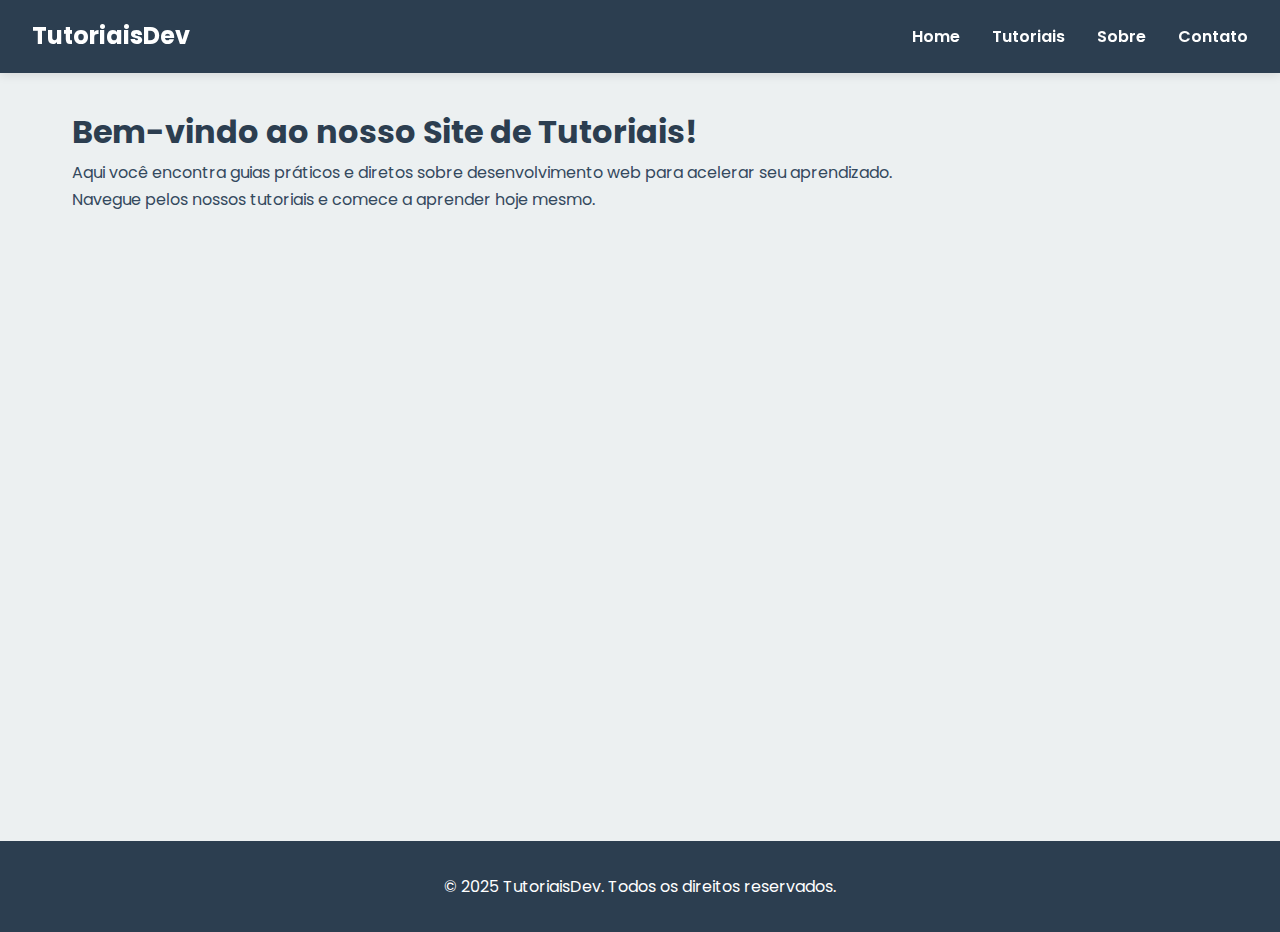
<file: index.html>
<!DOCTYPE html>
<html lang="pt-br">
<head>
    <meta charset="UTF-8">
    <meta name="viewport" content="width=device-width, initial-scale=1.0">
    <title>Site de Tutoriais</title>
    <link rel="preconnect" href="https://fonts.googleapis.com">
    <link rel="preconnect" href="https://fonts.gstatic.com" crossorigin>
    <link href="https://fonts.googleapis.com/css2?family=Poppins:wght@400;600;700&display=swap" rel="stylesheet">
    <link rel="stylesheet" href="css/style.css">
</head>
<body>
    <header>
        <a href="index.html" class="logo">TutoriaisDev</a>
        <button id="menu-toggle">☰</button>
        <nav>
            <ul id="nav-links">
                <li><a href="index.html">Home</a></li>
                <li><a href="categorias.html">Tutoriais</a></li>
                <li><a href="sobre.html">Sobre</a></li>
                <li><a href="contato.html">Contato</a></li>
            </ul>
        </nav>
    </header>

    <main>
        <h1>Bem-vindo ao nosso Site de Tutoriais!</h1>
        <p>Aqui você encontra guias práticos e diretos sobre desenvolvimento web para acelerar seu aprendizado.</p>
        <p>Navegue pelos nossos tutoriais e comece a aprender hoje mesmo.</p>
    </main>

    <footer>
        <p>&copy; 2025 TutoriaisDev. Todos os direitos reservados.</p>
    </footer>

    <script src="js/app.js"></script>
</body>
</html>
</file>
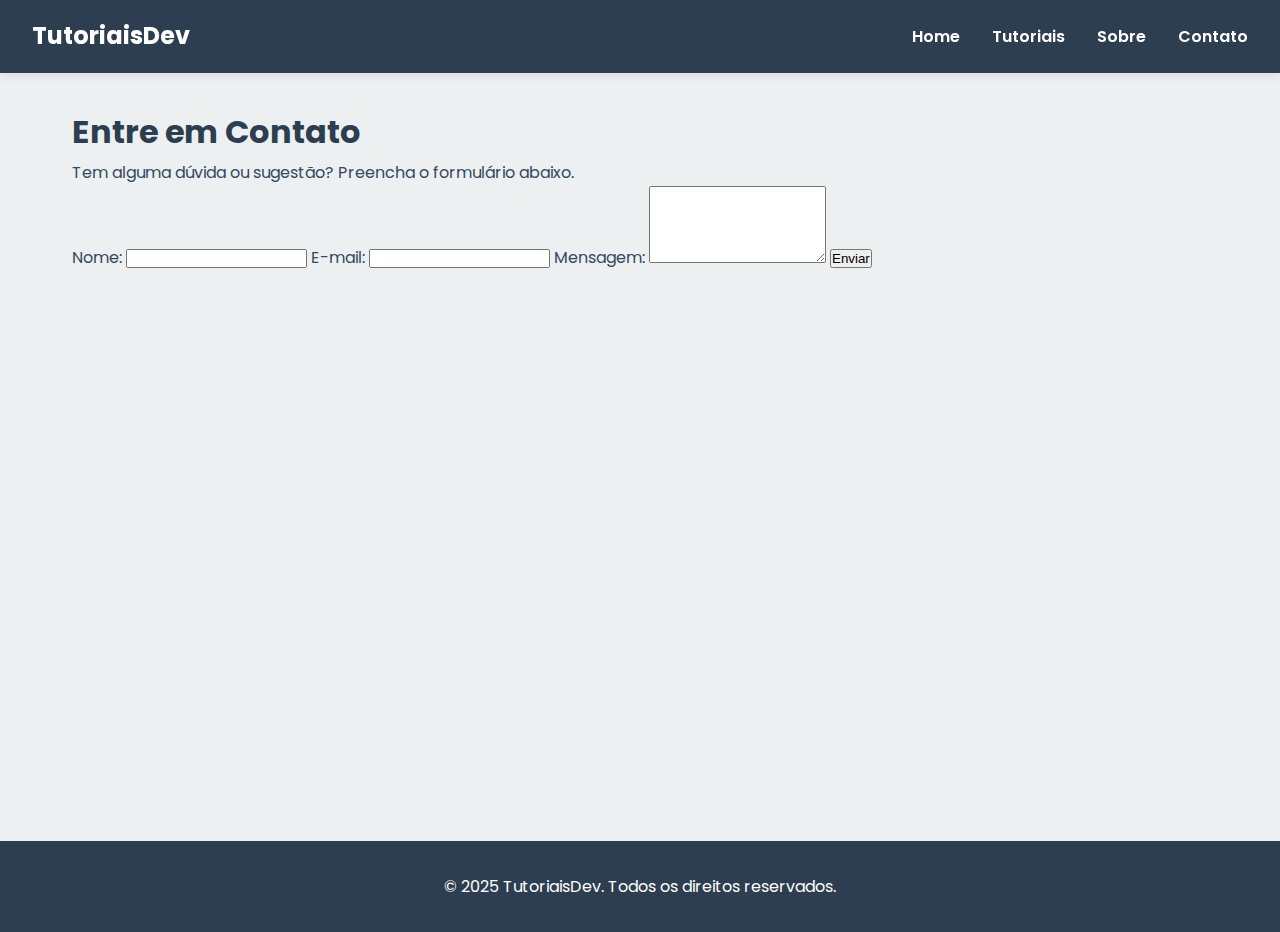
<file: contato.html>
<!DOCTYPE html>
<html lang="pt-br">
<head>
    <meta charset="UTF-8">
    <meta name="viewport" content="width=device-width, initial-scale=1.0">
    <title>Contato - Site de Tutoriais</title>
    <link rel="preconnect" href="https://fonts.googleapis.com">
    <link rel="preconnect" href="https://fonts.gstatic.com" crossorigin>
    <link href="https://fonts.googleapis.com/css2?family=Poppins:wght@400;600;700&display=swap" rel="stylesheet">
    <link rel="stylesheet" href="css/style.css">
</head>
<body>
    <header>
        <a href="index.html" class="logo">TutoriaisDev</a>
        <button id="menu-toggle">☰</button>
        <nav>
            <ul id="nav-links">
                <li><a href="index.html">Home</a></li>
                <li><a href="categorias.html">Tutoriais</a></li>
                <li><a href="sobre.html">Sobre</a></li>
                <li><a href="contato.html">Contato</a></li>
            </ul>
        </nav>
    </header>

    <main>
        <h1>Entre em Contato</h1>
        <p>Tem alguma dúvida ou sugestão? Preencha o formulário abaixo.</p>
        
        <form>
            <label for="name">Nome:</label>
            <input type="text" id="name" name="name" required>
            
            <label for="email">E-mail:</label>
            <input type="email" id="email" name="email" required>
            
            <label for="message">Mensagem:</label>
            <textarea id="message" name="message" rows="5" required></textarea>
            
            <button type="submit">Enviar</button>
        </form>
    </main>

    <footer>
        <p>&copy; 2025 TutoriaisDev. Todos os direitos reservados.</p>
    </footer>

    <script src="js/app.js"></script>
</body>
</html>
</file>
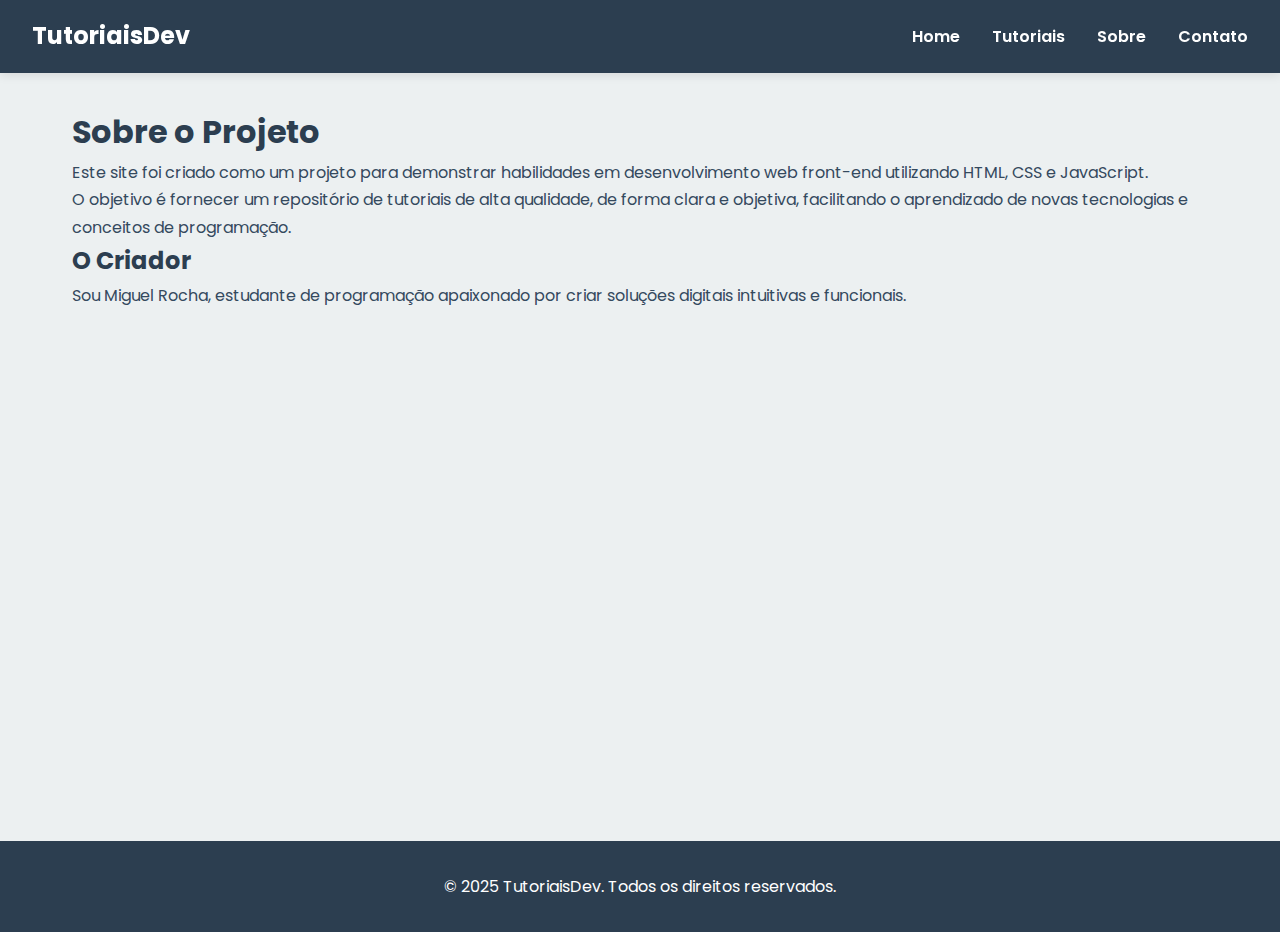
<file: sobre.html>
<!DOCTYPE html>
<html lang="pt-br">
<head>
    <meta charset="UTF-8">
    <meta name="viewport" content="width=device-width, initial-scale=1.0">
    <title>Sobre - Site de Tutoriais</title>
    <link rel="preconnect" href="https://fonts.googleapis.com">
    <link rel="preconnect" href="https://fonts.gstatic.com" crossorigin>
    <link href="https://fonts.googleapis.com/css2?family=Poppins:wght@400;600;700&display=swap" rel="stylesheet">
    <link rel="stylesheet" href="css/style.css">
</head>
<body>
    <header>
        <a href="index.html" class="logo">TutoriaisDev</a>
        <button id="menu-toggle">☰</button>
        <nav>
            <ul id="nav-links">
                <li><a href="index.html">Home</a></li>
                <li><a href="categorias.html">Tutoriais</a></li>
                <li><a href="sobre.html">Sobre</a></li>
                <li><a href="contato.html">Contato</a></li>
            </ul>
        </nav>
    </header>

    <main>
        <h1>Sobre o Projeto</h1>
        <p>Este site foi criado como um projeto para demonstrar habilidades em desenvolvimento web front-end utilizando HTML, CSS e JavaScript.</p>
        <p>O objetivo é fornecer um repositório de tutoriais de alta qualidade, de forma clara e objetiva, facilitando o aprendizado de novas tecnologias e conceitos de programação.</p>
        <h2>O Criador</h2>
        <p>Sou Miguel Rocha, estudante de programação apaixonado por criar soluções digitais intuitivas e funcionais.</p>
    </main>

    <footer>
        <p>&copy; 2025 TutoriaisDev. Todos os direitos reservados.</p>
    </footer>

    <script src="js/app.js"></script>
</body>
</html>
</file>
<file: css/style.css>
/* Primeiro, vamos buscar uma fonte legal no Google Fonts pra deixar o site com uma cara mais profissional. */
@import url('https://fonts.googleapis.com/css2?family=Poppins:wght@400;600;700&display=swap');

/* Aqui a gente define nossas 'variáveis'. Fica mais fácil de manter e mudar as cores do site todo depois. */
:root {
    --primary-color: #3498db;      /* Escolhi esse azul porque é moderno e passa confiança. Vai ser nossa cor de destaque. */
    --secondary-color: #2ecc71;    /* Um verde vibrante para as tags de categoria, pra chamar a atenção. */
    --background-color: #ecf0f1;   /* Um cinza bem clarinho no fundo, pra não cansar a vista e dar um ar clean. */
    --surface-color: #ffffff;      /* Branco puro para os cards e outras superfícies, pra criar um contraste bom com o fundo. */
    --text-color: #34495e;         /* Um cinza mais escuro pro texto, porque preto total ( #000 ) às vezes é muito pesado. */
    --header-footer-bg: #2c3e50;   /* Um tom de azul quase preto pro cabeçalho e rodapé, pra criar uma 'moldura' pro site. */
    --font-family: 'Poppins', sans-serif; /* Definindo a Poppins como nossa fonte principal. Ela é moderna e bem legível. */
}

/* Aquele reset clássico pra garantir que todos os navegadores comecem do mesmo ponto, sem margens ou paddings estranhos. */
* {
    margin: 0;                      /* Zera a margem de tudo. */
    padding: 0;                     /* Zera o preenchimento de tudo. */
    box-sizing: border-box;         /* Isso faz o tamanho dos elementos ser mais previsível. O padding não vai 'somar' na largura. */
}

/* Coisinha pequena, mas deixa a rolagem da página mais suave quando se clica em links internos. */
html {
    scroll-behavior: smooth;
}

/* Estilos básicos que vão valer pro site todo. */
body {
    font-family: var(--font-family);          /* Aplicando a fonte que escolhemos. */
    background-color: var(--background-color);  /* Usando nossa variável de cor de fundo. */
    color: var(--text-color);               /* E a nossa cor de texto padrão. */
    line-height: 1.7;                         /* Um espaço maior entre as linhas melhora muito a leitura de textos longos. */
}

/* O container principal do conteúdo de cada página. */
main {
    padding: 2rem;                            /* Um 'respiro' nas laterais e no topo/fundo. */
    min-height: 80vh;                         /* Garante que a página tenha uma altura mínima, mesmo com pouco conteúdo. */
    max-width: 1200px;                        /* Limitando a largura pra que o texto não fique gigante em telas grandes. */
    margin: 0 auto;                           /* E esse 'truque' centraliza nosso container principal na tela. */
}

/* Uma regra geral para os títulos, pra manter a consistência. */
h1, h2, h3 {
    color: var(--header-footer-bg);
}

/* Nosso cabeçalho, a parte de cima do site. */
header {
    background-color: var(--header-footer-bg);
    color: white;
    padding: 1rem 2rem;
    display: flex;                            /* Alinhando o logo e a navegação um do lado do outro. */
    justify-content: space-between;           /* Empurra o logo pra um lado e a navegação pro outro. */
    align-items: center;                      /* Alinha tudo bonitinho na vertical. */
    position: sticky;                         /* Deixando o cabeçalho 'colado' no topo quando o usuário rola a página. */
    top: 0;                                   /* Define que ele vai 'colar' no topo. */
    z-index: 1000;                            /* Garante que o cabeçalho fique por cima de todo o resto. */
    box-shadow: 0 2px 10px rgba(0,0,0,0.1);    /* Uma sombrinha sutil pra dar um efeito de elevação. */
}

header .logo {
    font-size: 1.5rem;
    font-weight: 700;                         /* Deixando o logo mais 'forte'. */
    text-decoration: none;                    /* Tirando o sublinhado, caso o logo seja um link. */
    color: white;
}

header nav ul {
    list-style: none;                         /* Tira as bolinhas da lista. */
    display: flex;
}

header nav ul li {
    margin-left: 2rem;                        /* Um espaço legal entre os itens do menu. */
}

header nav ul li a {
    color: white;
    text-decoration: none;
    font-weight: 600;
    transition: color 0.3s;                   /* Uma transição suave quando a cor mudar. */
}

header nav ul li a:hover {
    color: var(--primary-color);              /* Efeito visual simples pra quando o mouse passa por cima. */
}

/* Estilizando a área dos botões de filtro. */
.filter-container {
    margin-bottom: 2rem;
    text-align: center;                       /* Pra centralizar os botões. */
}

.filter-btn {
    background-color: #bdc3c7;
    color: var(--header-footer-bg);
    border: none;
    padding: 0.5rem 1rem;
    margin: 0.25rem;
    border-radius: 20px;                      /* Deixando os botões com formato de pílula. */
    cursor: pointer;                          /* Muda o cursor pra mãozinha, mostrando que é clicável. */
    transition: all 0.3s;
    font-weight: 600;
}

.filter-btn:hover {
    background-color: #95a5a6;
}

/* Esse é o estilo pro botão que está ativo, o que foi clicado. */
.filter-btn.active {
    background-color: var(--primary-color);
    color: white;
    transform: scale(1.05);                   /* Um efeitinho pra ele 'saltar' um pouco. */
}

/* Estilizando o campo de busca. */
#search {
    width: 100%;
    padding: 0.8rem;
    font-size: 1rem;
    margin-bottom: 2rem;
    border: 2px solid #bdc3c7;
    border-radius: 5px;
    transition: border-color 0.3s, box-shadow 0.3s;
}

#search:focus {
    outline: none;                            /* Tira aquela borda feia que o navegador coloca quando clicamos. */
    border-color: var(--primary-color);       /* Destaca a borda com a nossa cor principal. */
    box-shadow: 0 0 8px rgba(52, 152, 219, 0.4);
}

/* A grade que vai segurar todos os nossos cards de tutoriais. */
#cards {
    display: grid;
    /* A mágica da responsividade! Cria colunas que se ajustam sozinhas. */
    grid-template-columns: repeat(auto-fill, minmax(320px, 1fr));
    gap: 2rem;                                /* Um respiro entre os cards, pra não ficar tudo amontoado. */
}

/* O estilo de cada card individualmente. */
.card {
    background-color: var(--surface-color);
    border-radius: 10px;
    text-decoration: none;
    color: var(--text-color);
    overflow: hidden;                         /* Importante pra imagem não 'vazar' pra fora das bordas arredondadas. */
    display: flex;                            /* Usando flexbox pra alinhar o conteúdo interno. */
    flex-direction: column;                   /* Organizando o conteúdo (imagem, texto) um embaixo do outro. */
    box-shadow: 0 4px 15px rgba(0,0,0,0.08);
    transition: transform 0.3s, box-shadow 0.3s;
}

.card:hover {
    transform: translateY(-8px);              /* Faz o card 'flutuar' um pouquinho pra cima. */
    box-shadow: 0 8px 25px rgba(0,0,0,0.12);
}

.card-image {
    width: 100%;
    height: 180px;
    object-fit: cover;                        /* Garante que a imagem preencha o espaço sem ficar distorcida. */
}

.card-content {
    padding: 1.5rem;
    display: flex;
    flex-direction: column;
    flex-grow: 1;                             /* Faz esse bloco crescer e ocupar o espaço disponível no card. */
}

.card h3 {
    color: var(--primary-color);
    margin-bottom: 0.5rem;
}

.card p {
    color: #7f8c8d;
    margin-bottom: 1rem;
    flex-grow: 1;                             /* Truque pra fazer a categoria ficar sempre alinhada na base do card. */
}

.card .category {
    background-color: var(--secondary-color);
    color: white;
    padding: 0.3rem 0.8rem;
    border-radius: 15px;
    font-size: 0.8rem;
    font-weight: 600;
    align-self: flex-start;                   /* Garante que a tag não estique pra preencher a largura toda. */
}

/* Mensagem pra quando a busca não encontra nada. */
.not-found {
    grid-column: 1 / -1;                      /* Faz a mensagem ocupar todas as colunas da grade. */
    text-align: center;
    font-size: 1.2rem;
    color: var(--secondary-color);
}

/* O botão de menu 'hambúrguer' para celulares. */
#menu-toggle {
    display: none;                            /* Ele fica escondido em telas grandes. */
    background: none;
    border: none;
    color: white;
    font-size: 2rem;
    cursor: pointer;
}

/* Aqui começa a adaptação pra telas menores, tipo celular (até 768px de largura). */
@media (max-width: 768px) {
    #menu-toggle {
        display: block;                       /* Agora o botão de menu aparece. */
    }

    /* A navegação normal de PC é escondida. */
    header nav ul {
        display: none;
        flex-direction: column;
        width: 100%;
        position: absolute;                   /* Fica 'flutuando' sobre o conteúdo. */
        top: 73px;                            /* Distância do topo (logo abaixo do header). */
        left: 0;
        background-color: var(--header-footer-bg);
    }

    /* Quando o menu tem a classe 'active' (que o JS coloca), ele finalmente aparece. */
    header nav ul.active {
        display: flex;
    }

    header nav ul li {
        margin: 0;
        text-align: center;
        border-top: 1px solid #4a627a;        /* Uma linha pra separar os itens. */
    }

    header nav ul li a {
        padding: 1rem;
        display: block;                       /* Faz o link ocupar a linha inteira, facilitando o clique. */
    }
}

/* Estilos básicos pro nosso rodapé, pra fechar o site de forma consistente. */
footer {
    text-align: center;
    padding: 2rem;
    background-color: var(--header-footer-bg);
    color: white;
    margin-top: 3rem;
}
</file>
